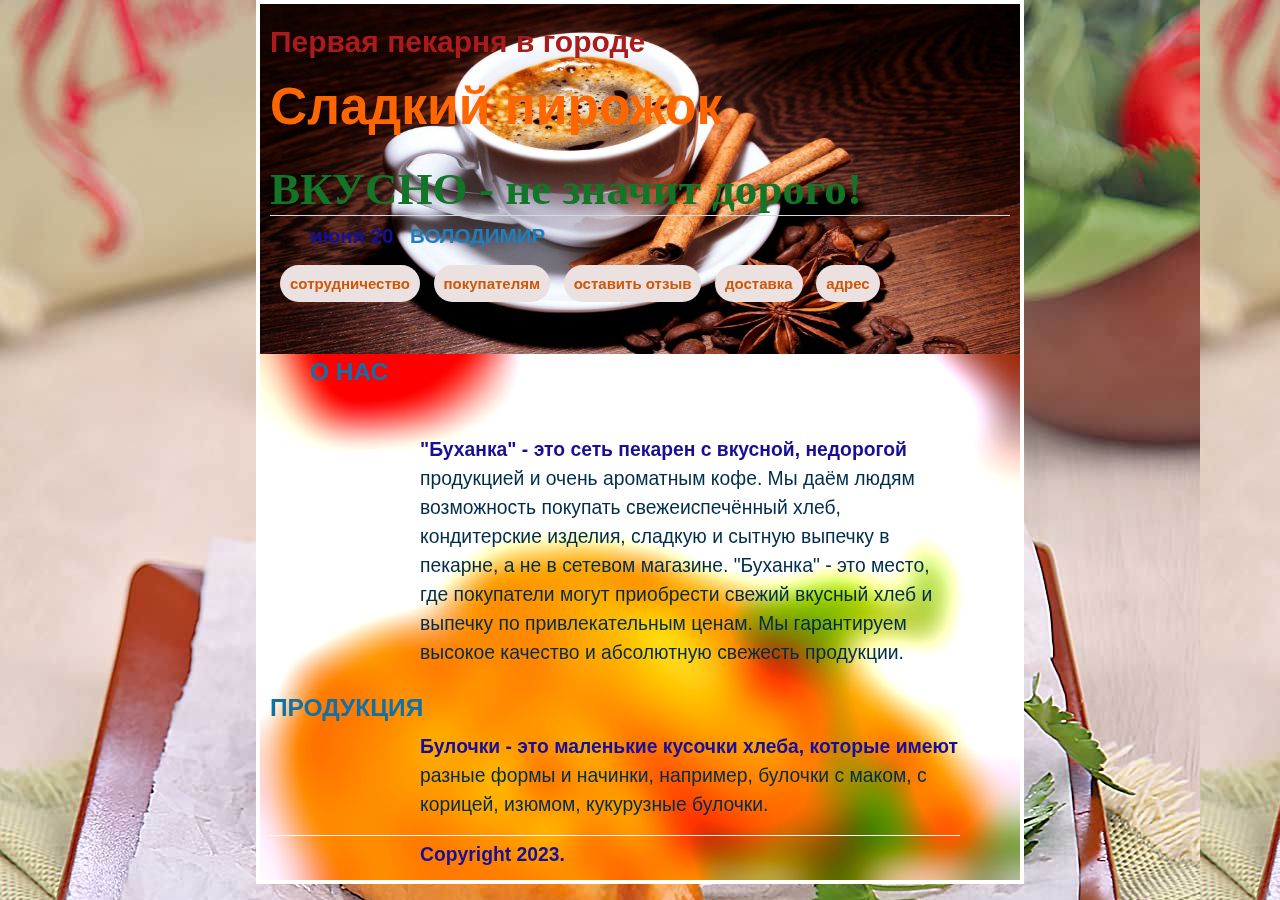
<file: index.html>
<!doctype html>
<html>
<head>
<meta charset="UTF-8">
<title>ПекарняГлавное</title>
<link href="main.css" rel="stylesheet">
<style>


</style>	
</head>

<body>
<div class="main">
<h1><strong>Первая пекарня в городе</strong></h1>
<p><h1>Сладкий пирожок</h1></p>
<h2>ВКУСНО - не значит дорого!</h2>
<p class="byline">июня 20 <strong>Володимир</strong></p>
<!-- <div class="resources"> -->
<!-- <h3> Resources</h3> -->
<!-- <ul>
  <li><a href="report.pdf">Сотрудничество</a></li>
  <li><a href="template.doc">Оставить отзыв</a></li>
  <li><a href="logos.zip">Покупателям</a></li>
  <li><a href="http://www.yahoo.com/">Франшиза</a></li>
  <li><a href="http://www.google.com/">Доставка</a></li>
</ul> -->
<!-- </div> -->
<!-- <div class="tn-atom"> -->
<a class="tn-atom" href="Сотрудничество/сотрудничество.html">сотрудничество</a>
<a class="tn-atom" href="Продукция.html">покупателям</a>
<a class="tn-atom" href="Отзывы.html">оставить отзыв</a>
<a class="tn-atom" href="RM.jpg">доставка</a>
<a class="tn-atom" href="Адрес.html">aдрес</a>
<!-- </div> -->
<!-- <a class="tn-atom" href="report.pdf">франшиза</a> -->
<h3 class="onas">О нас</h3>
<p>"Буханка" - это сеть пекарен с вкусной, недорогой продукцией и очень ароматным кофе. Мы даём людям возможность покупать свежеиспечённый хлеб, кондитерские изделия, сладкую и сытную выпечку в пекарне, а не в сетевом магазине. "Буханка" - это место, где покупатели могут приобрести свежий вкусный хлеб и выпечку по привлекательным ценам. Мы гарантируем высокое качество и абсолютную свежесть продукции.</p>
<h3>Продукция</h3>
<p>Булочки - это маленькие кусочки хлеба, которые имеют разные формы и начинки, например, булочки с маком, с корицей, изюмом, кукурузные булочки.</p>
<p class="legal">Copyright 2023.</p>
</div>
</body>
</html>
</file>
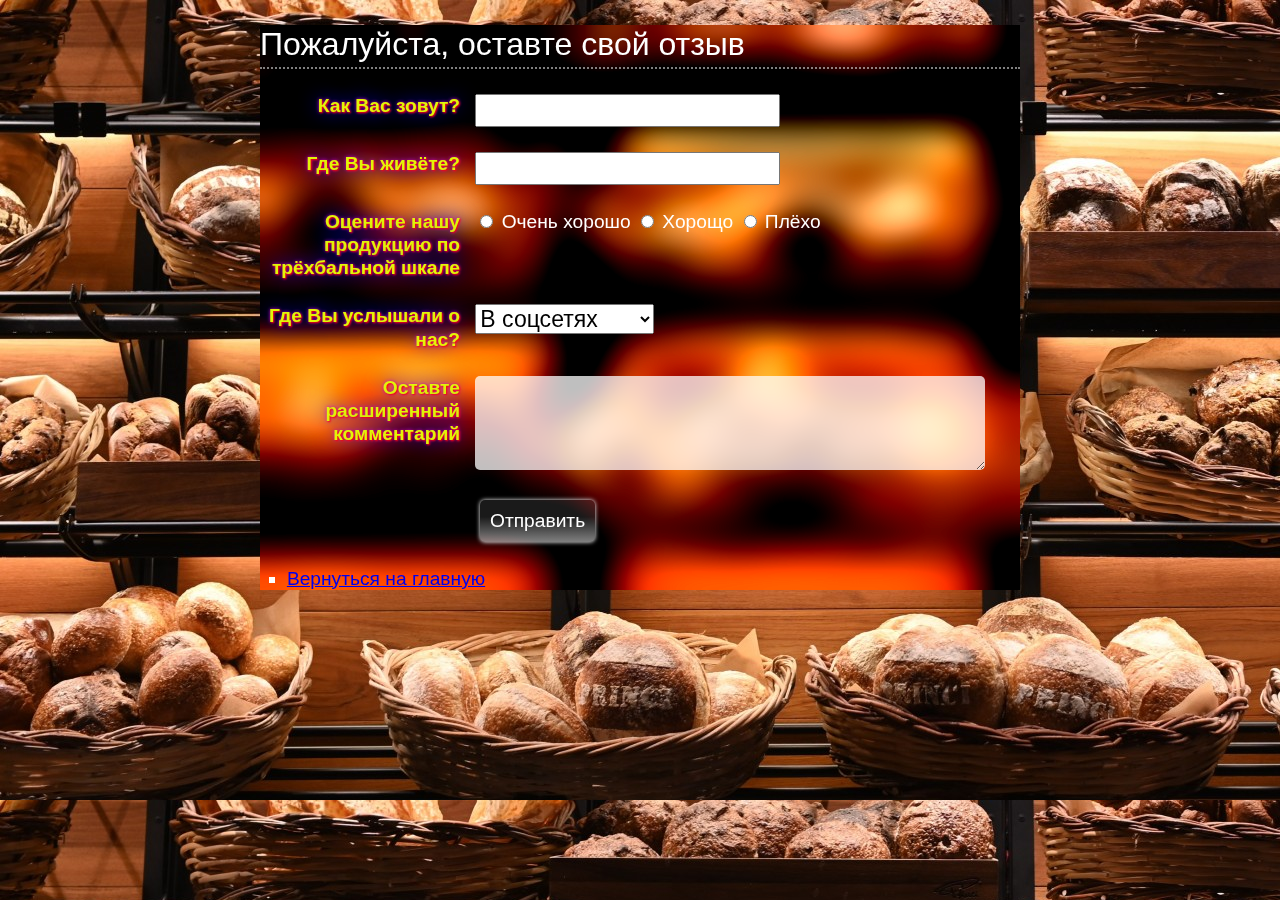
<file: Отзывы.html>
<!doctype html>
<html>
<head>
	<meta charset="UTF-8">
<title>Оставить_Отзыв</title>
<link href="global.css" rel="stylesheet">
<style>
.subform {
	font-size: 1.2em;
	color: white;
	font-family: Tahoma, Geneva, Verdana, sans-serif;
}
.subform .label {
	display: inline-block;
	width: 200px;
	vertical-align: top;
	text-align: right;
	margin-right: 10px;
	font-weight: bold;
	color: rgba(226, 250, 7, 0.979);
	/* text-shadow: #FC0 1px 0 10px; */
	text-shadow: 1px 1px 2px red, 0 0 1em blue, 0 0 0.2em rgb(224, 25, 231);
	/* box-shadow: 0 0 4px rgb(212, 7, 7); */
}

.subform select {
	font-size: 1.2em;
}
.subform input [type ="text"], .subform textarea {
	font-size: 1.2em;
	color: rgba(230, 21, 21, 0.1);
	border-radius: 5px;
	border: none;
	background-color: rgba(255,255, 255,.75);
	width: 500px;
	padding: 5px;
}
.subform input [type ="text"]:focus, .subform textarea:focus{
	background-color:rgb(219, 19, 19);
	color: black;
}
.subformSUB{
	margin-left: 220px;
	padding: 10px;
	font-size: 1em;
	color: white;
	background: rgb(0, 102, 153);
	background: -webkit-linear-gradient(rgba(255,255, 255,.1)40%, rgba(255,255, 255,.5));
	background: -moz-linear-gradient(rgba(255,255, 255,.1)40%, rgba(255,255, 255,.5));
	background: -o-linear-gradient(rgba(255,255, 255,.1)40%, rgba(255,255, 255,.5));
	background: linear-gradient(rgba(255,255, 255,.1)40%, rgba(255,255, 255,.5));
	border: none;
	border-radius: 5px;
	box-shadow: 0 0 4px white;

}
/* #name {
	background-color: rgba(255,255, 255,.75);
	width: 500px;
	padding: 10px;
	border-radius: 7px;
}
#email {
	background-color: rgba(255,255, 255,.75);
	width: 500px;
	padding: 10px;
	border-radius: 7px;
} */

body {

	background-image: url(images/1пекарня.jpeg);	
	/* background-color: aqua; */
	/* width: 100%;
	background-repeat: no-repeat; */
	backdrop-filter: blur(20px) saturate(120%) contrast(200%);
}

body img{
	
}

</style>
</head>
<body>
<h1>Пожалуйста, оставте свой отзыв</h1>
<form class="subform"  method="post" action="submit.html">
	<p>
		<label for="name" class="label">Как Вас зовут?</label>
		<input class="subform" type="text" name="name" id="name">
	</p>
	<p>
		<label for="email" class="label">Где Вы живёте?</label>
		<input  class="subform" type="text" name="email" id="email">
	</p>
	<p><span class="label">Оцените нашу продукцию по трёхбальной шкале</span>
		<label>
			<input name="skill" type="radio" value="novice">
			Очень хорошо</label>
		<label>
			<input name="skill" type="radio" value="intermediate">
			Хорощо</label>
		<label>
			<input name="skill" type="radio" value="advanced">
			Плёхо</label>
	</p>
	
	<p>
		<label for="refer" class="label">Где Вы услышали о нас? </label>
		<select name="refer" id="refer">
			<option value="null">В соцсетях</option>
			<option value="1">Реклама</option>
			<option value="2">От знакомых</option>
			<option value="3">По радио</option>
			<option value="4">По телевизору</option>
		</select>
	</p>
	<p>
		<label for="comments" class="label">Оставте расширенный комментарий </label>
		<textarea name="comments" cols="35" rows="4" id="comments"></textarea>
	</p>
	<p>
		<input type="submit" value="Отправить" class="subformSUB">
	</p>
	<!-- <p>
		<input type="submit" value="Вернуться на главную" class="subformSUB" href="Главная.html">
	</p> -->
	<div id="nav">
		<ul>
		<li><a href="Главная.html">Вернуться на главную</a></li>
		<!-- <li><a href="../Продукция.html">Продукция</a></li>
		<li><a href="../Доставка.html">Доставка</a></li>
		<li><a href="../Отзывы.html">Отзывы</a></li> -->
		</ul>
		</div>
</form>
</body>
</html>
</file>
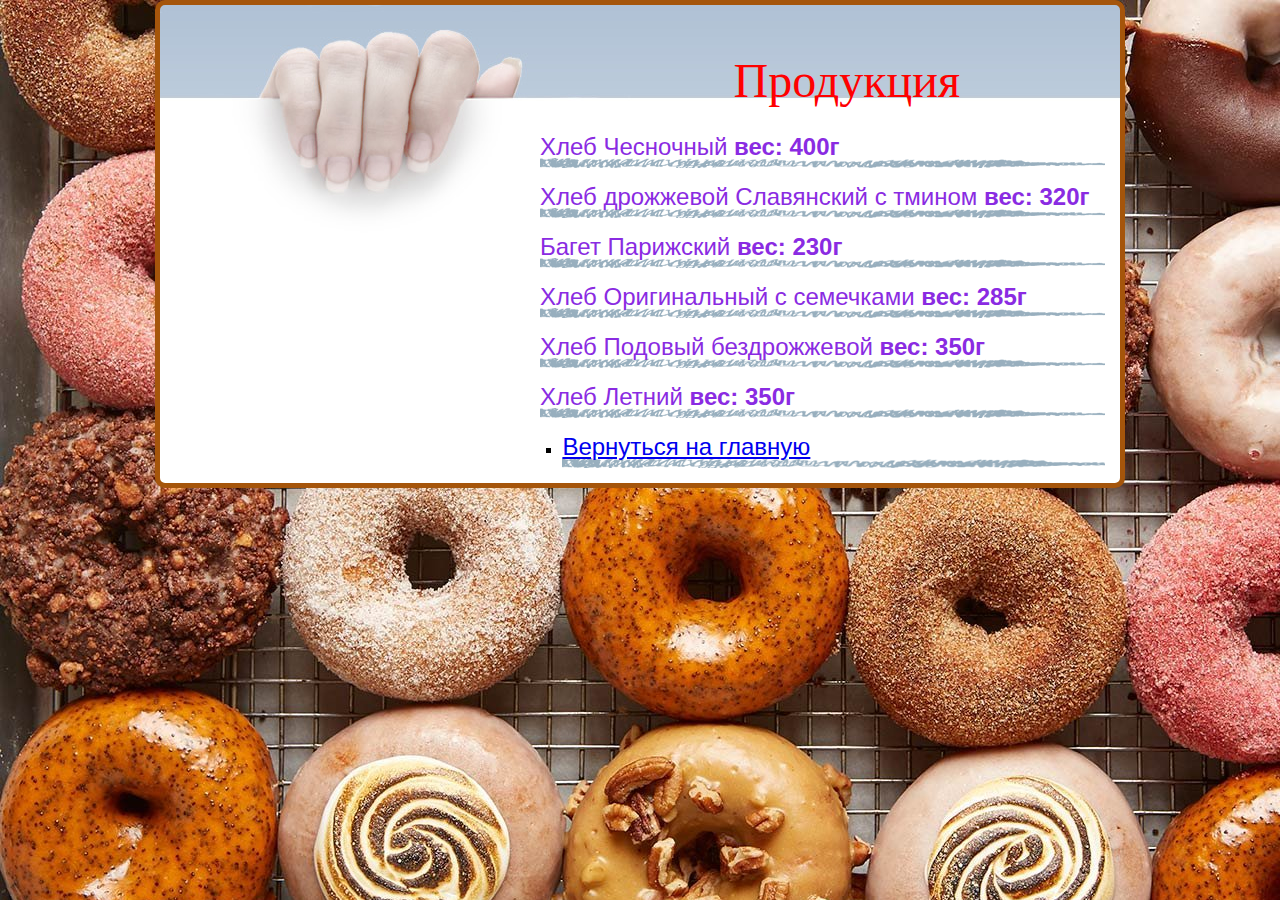
<file: Продукция.html>
<!doctype html>
<html>
<head>
<meta charset="UTF-8">
<title>ПродукцияПекарни</title>
<link href="styles.css" rel="stylesheet">
<style>
body {/*background-image: url(images/bg_page.png);
background-repeat: repeat-x;
background-color: #FFF;*/
background: url(images/донат.jpg) repeat-x #FFF; 
/* color: blueviolet; */
}
.wrapper {
    background-color: #FFF;
    /* background-image: url(images/донат.jpg); */
    background-image: url(images/bg_main.jpg);
    background-position: top left;
    background-repeat: no-repeat;
}
.banner {
    margin-top: 48px;
}
.announcement1, .announcement2 {
    margin-top: 115px;
    display: none;
    position: absolute;
    margin-left: -370px;
    margin-top: -10px;
    color: black;
    /* background: url(images/scroll_top.sjpg) no-repeat center top,
                url(images/scroll_bottom.jpg) no-repeat center bottom,
                url(images/scroll_middle.jpg) repeat-y center top; */
    padding: 70px 0 60px 0;
    /* margin-top: 115px; */
}
.announcement li {
    list-style: none;
    background-image: url(images/bullet.png);
    background-repeat: no-repeat;
    background-position: 0 4px;
    padding-left: 25px;
    margin-bottom: 10px;
    margin-bottom: 10px;
    margin-left: 30px;
    margin-right: 40px;
}
.main h2 {
    background-image: url(images/underline.png);
    background-repeat: no-repeat;
    background-position: left bottom;
    padding-bottom: 7px;
    color: blueviolet;
}

.qwe:hover .announcement1{
    display: block;
}
#nav {
    color: blueviolet;  
}
</style>
</head>
<body>
<div class="wrapper">
<div class="banner">
<h1>Продукция</h1>
</div>
<div class="main">
<div class='qwe'><h2>Хлеб Чесночный <strong>вес: 400г</strong></h2>
    <div class="announcement1" style="margin-top:-50px;">
        <h2>пищевая ценность</h2>
        <ul>
            <li>пищевая ценность</li>
            <li>Белки — 9,6 г.</li>
            <li>Жиры — 1,8 г.</li>
            <li>Углеводы — 68,6 г.</li>
        
        </ul>
        </div>
</div>

<!-- <p>Багет из пшеничной муки высшего сорта с ароматной чесночной начинкой и зеленью.</p> -->

<div class='qwe'><h2>Хлеб дрожжевой Славянский с тмином <strong color="">вес: 320г</strong></h2>
    <div class="announcement1" style="margin-top:-100px;">
        <h2>пищевая ценность</h2>
        <ul>
            <li>пищевая ценность</li>
            <li>Белки — 9,6 г.</li>
            <li>Жиры — 1,8 г.</li>
            <li>Углеводы — 68,6 г.</li>
        
        </ul>
        </div>
</div>

<!-- <p>Ржаной бездрожжевой хлеб на закваске с тмином</p> -->
<div class='qwe'><h2>Багет Парижский <strong>вес: 230г</strong></h2>
    <div class="announcement1" style="margin-top:-150px">
        <h2>пищевая ценность</h2>
        <ul>
            <li>пищевая ценность</li>
            <li>Белки — 9,6 г.</li>
            <li>Жиры — 1,8 г.</li>
            <li>Углеводы — 68,6 г.</li>
        
        </ul>
        </div>
</div>

<!-- <p>Багет из пшеничной муки высшего сорта на закваске. Тесто - пышное пористое с выраженной корочкой.</p> -->

<div class='qwe'><h2>Хлеб Оригинальный с семечками <strong>вес: 285г</strong></h2>
<div class="announcement1" style="margin-top:-200px;">
    <h2>пищевая ценность</h2>
    <ul>
        <li>пищевая ценность</li>
        <li>Белки — 9,6 г.</li>
        <li>Жиры — 1,8 г.</li>
        <li>Углеводы — 68,6 г.</li>
    
    </ul>
    </div>
</div>

<!-- <p>Хлеб ржано-пшеничный с большим количеством семечек подсолнечника с добавлением солода.</p> -->

<div class='qwe'><h2>Хлеб Подовый бездрожжевой <strong>вес: 350г</strong></h2>
<div class="announcement1" style="margin-top:-250px;" >   
    <h2>пищевая ценность</h2>
    <ul>
        <li>пищевая ценность</li>
        <li>Белки — 9,6 г.</li>
        <li>Жиры — 1,8 г.</li>
        <li>Углеводы — 68,6 г.</li>
    
    </ul>
    </div>
</div>

<div class='qwe'><h2>Хлеб Летний <strong>вес: 350г</strong></h2>
    <div class="announcement1" style="margin-top:-300px;">    
    <h2>пищевая ценность</h2>
    <ul>
        <li>пищевая ценность</li>
        <li>Белки — 9,6 г.</li>
        <li>Жиры — 1,8 г.</li>
        <li>Углеводы — 68,6 г.</li>
    
    </ul>
    </div>
</div>


<!-- <p>Хлеб «серый» пористой структуры из ржаной и пшеничной муки на ржаной закваске.</p>
</div>
<div class="announcement1">
<h2>пищевая ценность</h2>
<ul>
<li>пищевая ценность</li>
<li>Белки — 9,6 г.</li>
<li>Жиры — 1,8 г.</li>
<li>Углеводы — 68,6 г.</li>


</ul>
</div> -->
<div class ="nav">
    <ul>
    <li><h2><a href="Главная.html">Вернуться на главную</a></h2></li>
    </ul>
    </div>
<!-- <div class="copyright"> -->
<!-- <p>Copyright 2023</p> -->
</div>
</div>
</body>
</html>
</file>
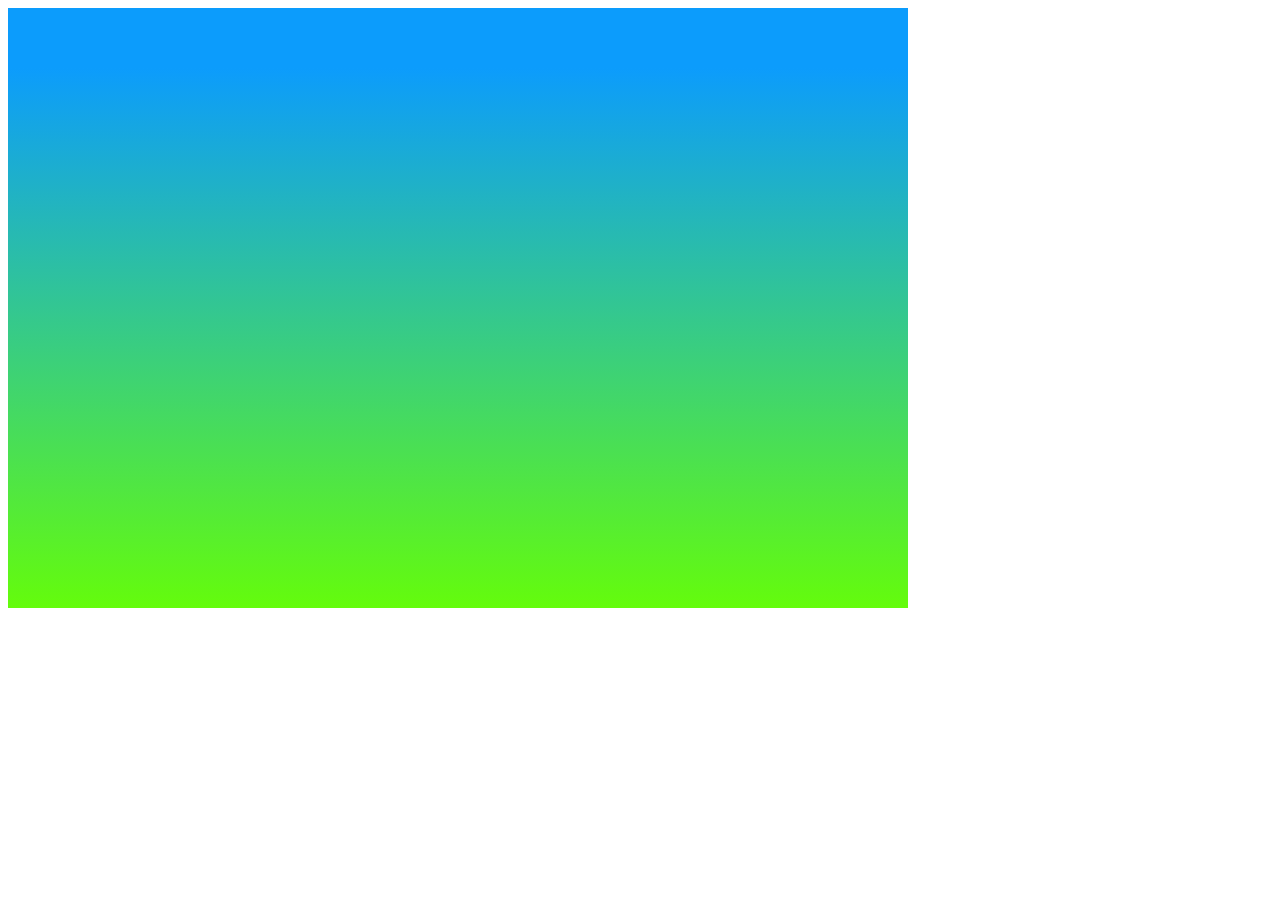
<file: Отзывы/gradient.html>
<!DOCTYPE html>
<html>
<head>
	<title>Градиент</title>
</head>

<style type="text/css">
	
	div {

		width: 900px;
		height: 600px;
		background: linear-gradient(180deg, rgb(12,156,252) 10%, 	  rgb(100,252,12));
	}


</style>
<body>

	<div></div>





	</table>


</body>
</html>
</file>
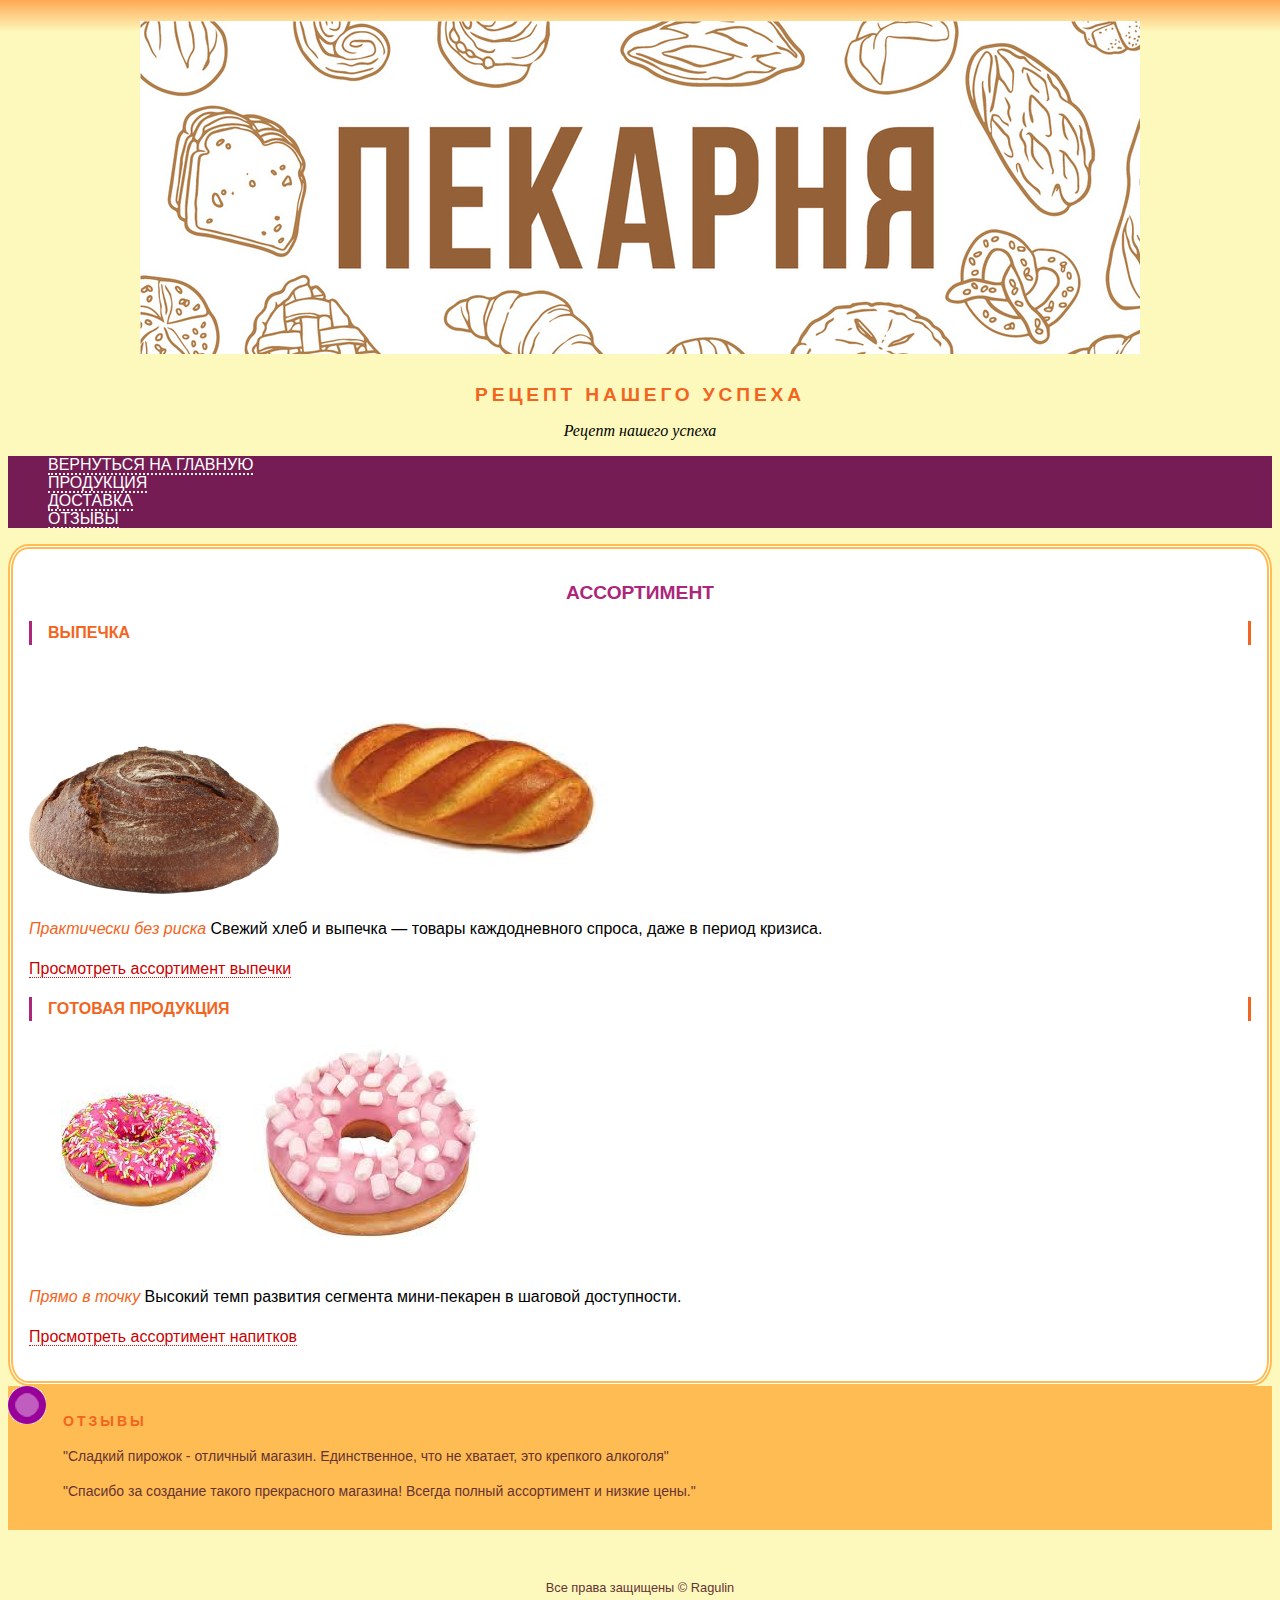
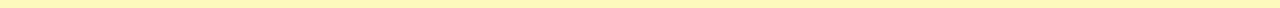
<file: Сотрудничество/сотрудничество.html>
<!DOCTYPE html>
<html>
<head>
<meta http-equiv="Content-Type" content="text/html; charset=utf-8">
<title>Сотрудничество</title>
<style type="text/css">
body {
  font-family: Verdana, Geneva, sans-serif;
  font-size: 100%;

/* фоновый градиент с сайта http://www.colorzilla.com/gradient-editor/ */
  background: -moz-linear-gradient(top,  #ffa853 0%, #fdf9bd 2%);
  background: -webkit-gradient(linear, left top, left bottom, color-stop(0%,#ffa853),color-stop(2%,#fdf9bd));
  background: -webkit-linear-gradient(top,  #ffa853 0%,#fdf9bd 2%);
  background: -o-linear-gradient(top,  #ffa853 0%,#fdf9bd 2%);
  background: -ms-linear-gradient(top,  #ffa853 0%,#fdf9bd 2%);
  background: linear-gradient(top,  #ffa853 0%,#fdf9bd 2%);
  filter: progid:DXImageTransform.Microsoft.gradient( startColorstr='#ffa853', endColorstr='#fdf9bd',GradientType=0 );
  background-repeat: repeat-x;
  background-color: #fdf9bd; /* старые версии браузеров */

}


/* стили ссылок */
a:link {
    color: #C00;
  }
a:visited {
    color: #921A66;
  }
a:focus {
	color: #921A66;
}
a:hover {
    color: #921A66;
  }
a:active {
	color:#F00;
}

/* стили для раздела intro */
#intro {
	text-align: center;
}
#intro h2 {
	font-size: 1.2em;
	text-transform: uppercase;
	letter-spacing: .2em;
	color: #f26521;
}
#intro p {
	font-family: Georgia, "Times New Roman", Times, serif;
	font-style: italic;
}

/* стили для раздела навигации */
#nav {
	background-color: #751c54;
}
#nav ul {
	list-style:none;
} 
#nav ul li {
	font-weight: normal;
    text-transform: uppercase;
}
#nav ul a:link {
    color: #fff;
  }
#nav ul a:visited {
    color: #fff;
  }
#nav ul a:focus {
	color:#FC6
}
#nav ul a:hover {
    color: #fc6;
  }
#nav ul a:active {
	color:#F00;
}
	
/* стили для раздела товаров */

#products {
  background-color: #FFF;
  line-height: 1.5em;
  padding: 1em;
  border: 5px double #FFBC53;
  border-radius: 20px 20px 20px 20px/25px 25px 25px 25px;
  }
#products h2 {
  font-size: 1.2em;
  color: #ac267b;
  text-align: center;
  text-transform: uppercase;
  }
#products h3 {
  font-size: 1em;
  text-transform: uppercase;
  color: #F26521;
  padding-left:1em;
  border-left: solid 3px #ac267b;
   border-right: solid 3px;
  border-top: 10px blueviolet; 
} 
#products a{
  text-decoration: none;
  border-bottom: dotted 1px #F00;
}

/* стили для раздела отзывов */

#testimonials {
  background: #FFBC53 url(images/ex-circle-corner.gif) no-repeat left top;
  font-size: .875em;
  line-height: 1.5;
  color: #633;
  padding: 1em;
  padding-left: 55px;
  /* border-image: url(images/purpledot.png) 20 10 round; */
  
  background-image: url(images/purpledot.png);
  background:
    url(images/purpledot.png) left top repeat-y,
    url(images/purpledot.png) right top repeat-y,
  /* border-image: url(images/purpledot.png) 20 10 round; */
  /* border-width: 30px; */
  /* border: 5px double #F26521;
  border-radius: 20px/20px; */
  }
  
#testimonials h2 {
  font-size: 1em;
  text-transform: uppercase;
  color: #F26521;
  letter-spacing: 3px;
  }



/* прочие стили */
  
em { 
  color: #F26521;
  }
  
p#copyright {
  color:#663333; 
  font-size: .8em;
  text-align: center;
  }
  #nav a{
text-decoration: none;
border-bottom: dotted 2px beige;
  }
/* #content {
  box-sizing: content-box;
  background: #c2f670;
  width: 500px;
  height: 150px;
  padding: 20px;
  border: 2px solid gray;
  margin: 20px;
} */
/* #content {
  padding-left: 1em;
  padding-right: 3em;
  padding-bottom: 1em; padding-left: 3em;
  background-color: #d42996;
} */
	
	
</style>

</head>

<body>
<div id="intro">
  <hgroup>
  <h1><img src="images/баннер.jpg" alt="Баннер"></h1>
  <h2>рецепт нашего успеха</h2>
  </hgroup>
  
<p>Рецепт нашего успеха </p>
</div>

<div id="nav">
<ul>
<li><a href="../Главная.html">Вернуться на главную</a></li>
<li><a href="../Продукция.html">Продукция</a></li>
<li><a href="../Доставка.html">Доставка</a></li>
<li><a href="../Отзывы.html">Отзывы</a></li>
</ul>
</div>

<div id="content">

<div id="products">
  <h2>Ассортимент</h2>
  <h3>Выпечка</h3>
<p><img src="images/хлебушек11.png" alt="фотография хлебушек"> <img src="images/Батон11.png" alt="фотография хлебушек"></p>

<p><em>Практически без риска</em> Свежий хлеб и выпечка — товары каждодневного спроса, даже в период кризиса. </p>
<p><a href="#">Просмотреть ассортимент выпечки</a> </p>


<h3>Готовая продукция</h3>
<p><img src="images/Донат1.jfif" alt="фотографии пончиков"><img src="images/Донат2.jfif" alt="фотографии пончиков"></p>
<p><em>Прямо в точку</em> Высокий темп развития сегмента мини-пекарен в шаговой доступности. </p>
<p><a href="../Drink.jpg">Просмотреть ассортимент напитков</a> </p>
</div>


<div id="testimonials">
  <h2>Отзывы</h2>
  <p>&quot;Сладкий пирожок - отличный магазин. Единственное, что не хватает, это крепкого алкоголя&quot;</p>
  <p>&quot;Спасибо за создание такого прекрасного магазина! Всегда полный ассортимент и низкие цены.&quot; </p>
</div>
<p>&nbsp;</p>
<p id="copyright">Все права защищены &copy; Ragulin </p>

</div><!-- end #content -->
</body>
</html>
</file>
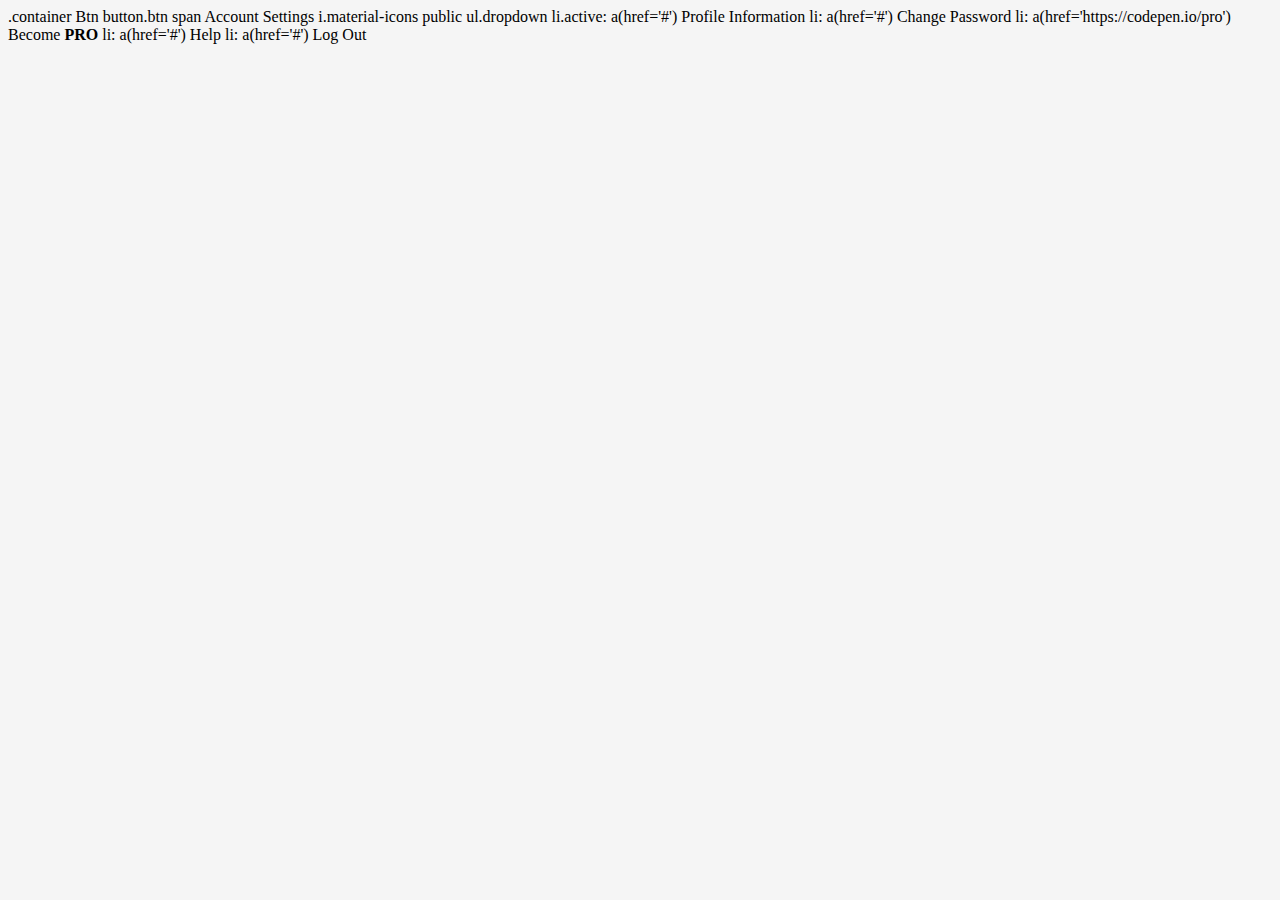
<file: веб/Выпадающее меню/HTML.html>
<!DOCTYPE html>
<html lang="en">
<head>
  <meta charset="UTF-8">
  <meta http-equiv="X-UA-Compatible" content="IE=edge">
  <meta name="viewport" content="width=device-width, initial-scale=1.0">
  <title>Document</title>
  <link rel="stylesheet" href="CSS.css">
</head>
<body>
  .container
  Btn
  button.btn
    span Account Settings
    i.material-icons public
    
    ul.dropdown
      li.active: a(href='#') Profile Information
      li: a(href='#') Change Password
      li: a(href='https://codepen.io/pro') Become <b>PRO</b>
      li: a(href='#') Help
      li: a(href='#') Log Out
</body>
</html>
</file>
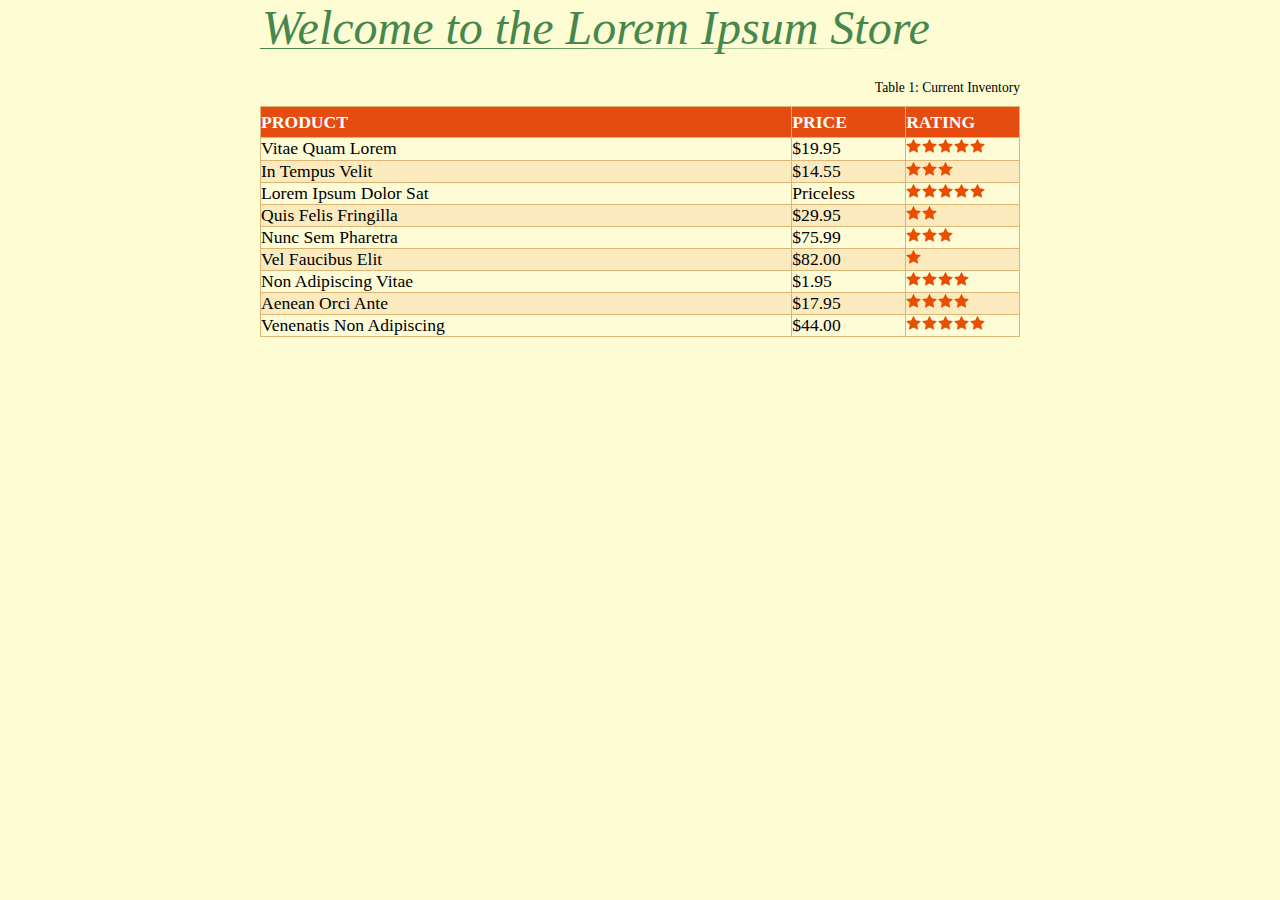
<file: Отзывы/table/table.html>
<!doctype html>
<html>
<head>
<meta charset="UTF-8">
<title>CSS: The Missing Manual</title>
<link href="css/main.css" rel="stylesheet">
<style>
.inventory {
	/* font-family: "Trebucchet MS", Arial, Helvetica, sans-serif;
	width: 100%;
	margin-top: 25px; */
	font-family: "Trebuchet MS",'Times New Roman', Times, serif;
	width: 100%;
	margin-top: 25px;
	border-collapse: collapse;
	padding: 3px 7px 2px 7px;
}
.inventory caption {
	text-align: right;
	font-size: .85em;
	margin-bottom: 10px;
}
.inventory td, .inventory th {
	font-size: 1.1em;
	border: 1px solid #DDB575;
	/* padding: 3px 7px 2px 7px; */
}
.inventory th {
	text-transform: uppercase;
	text-align: left;
	padding-top: 5px;
	padding-bottom: 4px;
	background: rgb(229, 76, 16);
	background: -webkit-linear-gradient(rgb (229, 76, 16), rgb (173, 54, 8));
	background: -moz-linear-gradient(rgb (229, 76, 16), rgb (173, 54, 8)); 
	background: -o-linear-gradient(rgb (229, 76, 16), rgb (173, 54, 8));
	background: -linear-gradient(rgb (229, 76, 16), rgb (173, 54, 8));
	color:white;
}
.inventory tr:nth-of-type(even) {
background-color: rgba(255, 255, 255, .1);
}
.inventory tr:nth-of-type(odd) {
background-color: rgba(229, 76, 16, .1);
}
#price, #rating {
	width: 15%;
}
</style>
</head>

<body>
	<h1>Welcome to the Lorem Ipsum Store</h1>
	<table class="inventory" width="100%">
		<caption>
			Table 1: Current Inventory
		</caption>
		<colgroup>
			<col id="product">
			<col id="price">
			<col id="rating">
		</colgroup>
		<tr>
			<th scope="col">Product</th>
			<th scope="col">Price</th>
			<th scope="col">Rating</th>
		</tr>
		<tr>
			<td> Vitae Quam Lorem</td>
			<td>$19.95</td>
			<td class="rating"><img src="images/star.png" width="16" height="16" alt="star"><img src="images/star.png" width="16" height="16" alt="star"><img src="images/star.png" width="16" height="16" alt="star"><img src="images/star.png" width="16" height="16" alt="star"><img src="images/star.png" width="16" height="16" alt="star"></td>
		</tr>
		<tr>
			<td> In Tempus Velit</td>
			<td>$14.55</td>
			<td><span class="rating"><img src="images/star.png" width="16" height="16" alt="star"></span><span class="rating"><img src="images/star.png" width="16" height="16" alt="star"></span><span class="rating"><img src="images/star.png" width="16" height="16" alt="star"></span></td>
		</tr>
		<tr>
			<td>Lorem Ipsum Dolor Sat</td>
			<td>Priceless</td>
			<td><span class="rating"><img src="images/star.png" width="16" height="16" alt="star"></span><span class="rating"><img src="images/star.png" width="16" height="16" alt="star"></span><span class="rating"><img src="images/star.png" width="16" height="16" alt="star"></span><span class="rating"><img src="images/star.png" width="16" height="16" alt="star"></span><span class="rating"><img src="images/star.png" width="16" height="16" alt="star"></span></td>
		</tr>
		<tr>
			<td>Quis Felis Fringilla</td>
			<td>$29.95</td>
			<td><span class="rating"><img src="images/star.png" width="16" height="16" alt="star"></span><span class="rating"><img src="images/star.png" width="16" height="16" alt="star"></span></td>
		</tr>
		<tr>
			<td>Nunc Sem Pharetra</td>
			<td>$75.99</td>
			<td><span class="rating"><img src="images/star.png" width="16" height="16" alt="star"></span><span class="rating"><img src="images/star.png" width="16" height="16" alt="star"></span><span class="rating"><img src="images/star.png" width="16" height="16" alt="star"></span></td>
		</tr>
		<tr>
			<td>Vel Faucibus Elit</td>
			<td>$82.00</td>
			<td><span class="rating"><img src="images/star.png" width="16" height="16" alt="star"></span></td>
		</tr>
		<tr>
			<td> Non Adipiscing Vitae</td>
			<td>$1.95</td>
			<td><span class="rating"><img src="images/star.png" width="16" height="16" alt="star"></span><span class="rating"><img src="images/star.png" width="16" height="16" alt="star"></span><span class="rating"><img src="images/star.png" width="16" height="16" alt="star"></span><span class="rating"><img src="images/star.png" width="16" height="16" alt="star"></span></td>
		</tr>
		<tr>
			<td>Aenean Orci Ante</td>
			<td>$17.95</td>
			<td><span class="rating"><img src="images/star.png" width="16" height="16" alt="star"></span><span class="rating"><img src="images/star.png" width="16" height="16" alt="star"></span><span class="rating"><img src="images/star.png" width="16" height="16" alt="star"></span><span class="rating"><img src="images/star.png" width="16" height="16" alt="star"></span></td>
		</tr>
		<tr>
			<td>Venenatis Non Adipiscing</td>
			<td>$44.00</td>
			<td><span class="rating"><img src="images/star.png" width="16" height="16" alt="star"></span><span class="rating"><img src="images/star.png" width="16" height="16" alt="star"></span><span class="rating"><img src="images/star.png" width="16" height="16" alt="star"></span><span class="rating"><img src="images/star.png" width="16" height="16" alt="star"></span><span class="rating"><img src="images/star.png" width="16" height="16" alt="star"></span></td>
		</tr>
	</table>
</body>
</html>
</file>
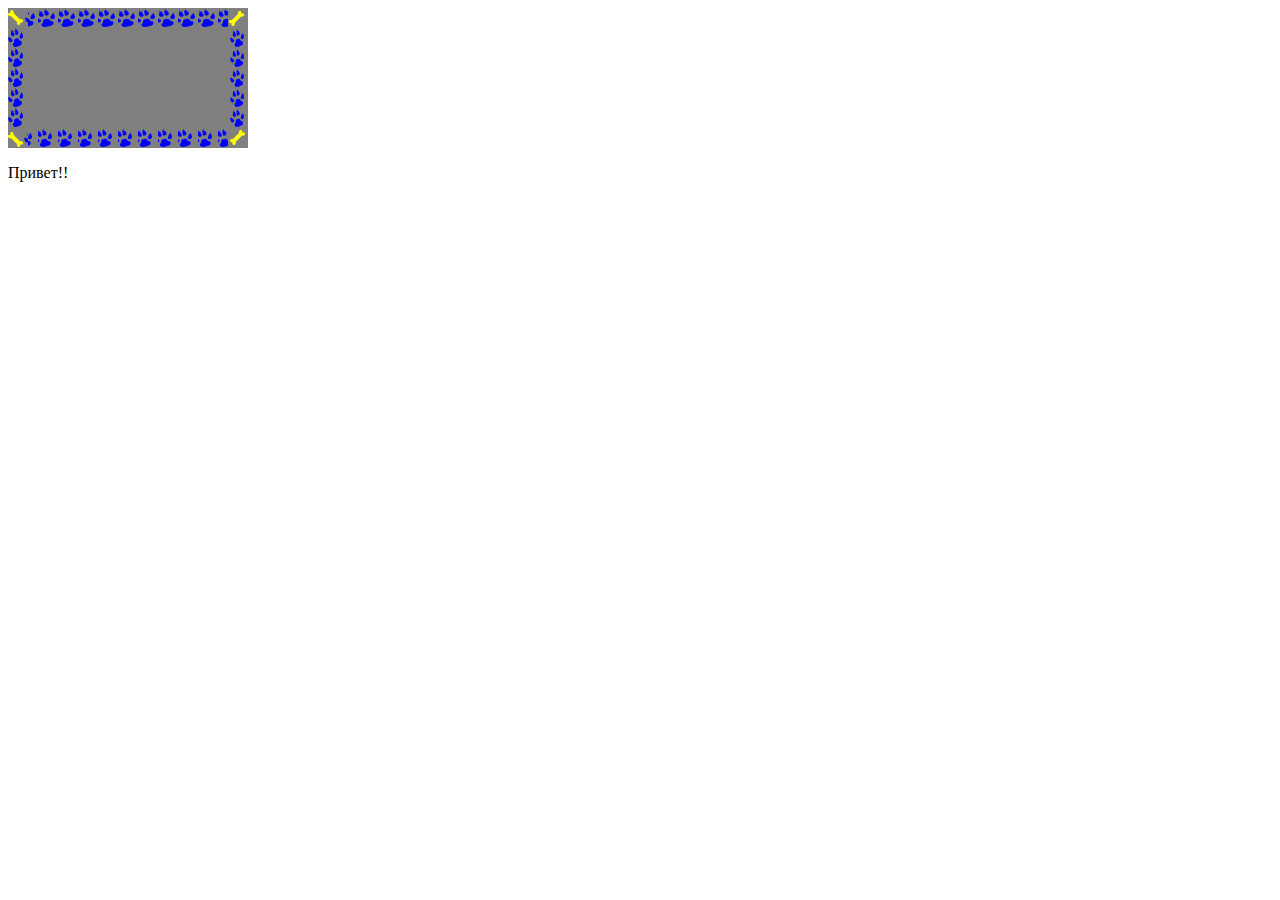
<file: Сотрудничество/Пример border-image/border-image.html>
<!DOCTYPE html>
<html>
<head>
	<title>Создание рамки из изображения</title>
	<style type="text/css">
		#border{
			border: 20px solid;
			width: 200px;
			height: 100px;
			background: grey;
			/*border-image: url(border.png);
			border-image-slice:  20;
			border-image-repeat: repeat;*/

			
			 border-image: url(border.png) 20 repeat;
			 /*border-radius: 50px 30px;*/
		}

	</style>
</head>
<body>
	<div id="border"></div>
	<p>Привет!!</p>

</body>
</html>
</file>
<file: веб/Выпадающее меню/CSS.css>
// Fonts
$body-font: "Roboto";

// Font Weights
$thin: 100;
$light: 300;
$regular: 400;
$semibold: 600;
$bold: 700;
$ultra: 800;


$black: #000000;
$white: #FFFFFF;

// Material Colors
$dark-theme: (primary: rgba($black, .87), secondary: rgba($black, .54), disabled: rgba($black, .26));
$light-theme: (primary: rgba($white, 1), secondary: rgba($white, .7), disabled: rgba($white, .3));

// Pen Colors
$accent: #5380F7;

// Base Setting
$base-color: map-get($dark-theme, primary);
$base-font-family: $body-font, sans-serif;
$base-font-size: 14px;
$base-font-weight: $regular;
$base-line-height: 1.5em;


// Layout Settings
$max-width: null;
$columns: null;
$gutters: null;

// Elevation
@mixin elevation($level) {
  @if $level == 1 {
    box-shadow: 0 1px 3px rgba(0, 0, 0, 0.12), 0 1px 2px rgba(0, 0, 0, 0.24);
  }

  @else if $level == 2 {
    box-shadow: 0 3px 6px rgba(0, 0, 0, 0.16), 0 3px 6px rgba(0, 0, 0, 0.23);
  }

  @else if $level == 3 {
    box-shadow: 0 10px 20px rgba(0, 0, 0, 0.19), 0 6px 6px rgba(0, 0, 0, 0.23);
  }

  @else if $level == 4 {
    box-shadow: 0 14px 28px rgba(0, 0, 0, 0.25), 0 10px 10px rgba(0, 0, 0, 0.22);
  }

  @else if $level == 5 {
    box-shadow: 0 19px 38px rgba(0, 0, 0, 0.3), 0 15px 12px rgba(0, 0, 0, 0.22);
  }
}

/* Body */
body {
  background: #F5F5F5;
  height: 100%;
  color: $base-color;
  font-family: $base-font-family;
  font-size: $base-font-size;
  font-weight: $base-font-weight;
  line-height: $base-line-height;
  -webkit-font-smoothing: antialiased;
  -moz-osx-font-smoothing: grayscale;
}

.container {
  position: fixed;
  top: 50%;
  left: 50%;
  transform: translate(-50%, -50%);
}

.btn {
  outline: 0;
  display: inline-flex;
  align-items: center;
  justify-content: space-between;
  background: $accent;
  min-width: 260px;
  border: 0;
  border-radius: 4px;
  box-shadow: 0 4px 12px rgba($black, .1);
  box-sizing: border-box;
  padding: 16px 20px;
  color: $white;
  font-size: 12px;
  font-weight: $semibold;
  letter-spacing: 1.2px;
  text-transform: uppercase;
  overflow: hidden;
  cursor: pointer;
  
  &:focus,
  &:active {
    .dropdown {
      transform: translate(0, 20px);
      opacity: 1;
      visibility: visible;
    }
  }
  
  .material-icons {
    border-radius: 100%;
    animation: ripple 0.6s linear infinite;
  }
  
  .dropdown {
    position: absolute;
    top: 100%;
    left: 0;
    background: $white;
    width: 100%;
    border-radius: 4px;
    box-shadow: 0 4px 12px rgba($black, .1);
    text-align: left;
    opacity: 0;
    visibility: hidden;
    transition: 0.3s ease;
    
    &:before {
      content: '';
      position: absolute;
      top: -6px;
      left: 20px;
      width: 0;
      height: 0;
      box-shadow: 2px -2px 6px rgba($black, .05);
      border-top: 6px solid $white;
      border-right: 6px solid $white;
      border-bottom: 6px solid transparent;
      border-left: 6px solid transparent; 
      transform: rotate(-45deg);   
      mix-blend-mode: multiple;
    }
    
    li {
      z-index: 1;
      position: relative;
      background: $white;
      padding: 0 20px;
      color: #666;
      
      &.active {
        color: $accent;
      }
      
      &:first-child {
        border-radius: 4px 4px 0 0;
      }
      
      &:last-child {
        border-radius: 0 0 4px 4px;

        a {
          border-bottom: 0;
        }
      }
    }
    
    a {
      display: block;
      border-bottom: 1px solid rgba($black, .05);
      padding: 16px 0;
      color: inherit;
      font-size: 10px;
      text-decoration: none;
    }
  }
}

@keyframes ripple {
  0% {
    box-shadow: 0 0 0 0 rgba($white, 0.1),
                0 0 0 20px rgba($white, 0.1),
                0 0 0 40px rgba($white, 0.1),
                0 0 0 60px rgba($white, 0.1);
  }
  100% {
    box-shadow: 0 0 0 20px rgba($white, 0.1),
                0 0 0 40px rgba($white, 0.1),
                0 0 0 60px rgba($white, 0.1),
                0 0 0 80px rgba($white, 0);
  }
}
</file>
<file: main.css>
/* reset browser styles */
html, body, div, span, object, iframe, h1, h2, h3, h4, h5, h6, p, blockquote, pre, a, abbr, acronym, address, big, cite, code, del, dfn, em, img, ins, kbd, q, s, samp,small, strike, strong, sub, sup, tt, var, b, u, i, center, dl, dt, dd, ol, ul, li, fieldset, form, label, legend,
table, caption, tbody, tfoot, thead, tr, th, td, article, aside, canvas, details, embed, 
figure, figcaption, footer, header, hgroup, menu, nav, output, ruby, section, summary,
time, mark, audio, video {
	margin: 0;
	padding: 0;
	border: 0;
	font-size: 100%;
	vertical-align: baseline;
}
article, aside, details, figcaption, figure, footer, header, hgroup, menu, nav, section {
	display: block;
}
body {
	line-height: 1.2;
	/* backdrop-filter: blur(20px) saturate(120%) contrast(200%); */
}
ol { 
	padding-left: 1.4em;
	list-style: decimal;
}
ul {
	padding-left: 1.4em;
	list-style: square;
}
table {
	border-collapse: collapse;
	border-spacing: 0;
} 
/* end reset browser styles */

body {
  font-size: 80.5%;
  font-family: Arial, Helvetica, sans-serif;
  color: #002D4B;
  background: #E1EEFD url(images/117407_vcipc.jpg) repeat-x;
}

.main {
  width: 740px;
  margin: 0 auto;
  padding: 0 10px;
  border: 4px solid white;
  background: transparent url(images/кофе.jpg)  no-repeat;
  background-size: 100% 40%;
  backdrop-filter: blur(20px) saturate(120%) contrast(200%);
}

.main h1 {
  color: #FF6600;
	font-family: "Arial Black", Arial, Helvetica, sans-serif;
	font-size: 4em;
}

.main h1 strong {
  font-size: 30px;
  color: rgb(172, 27, 27);
  line-height: 1em;
  margin-right: -1.25em;
}


.main h2 {
	font: bold 3.5em "Hoefler Text", Garamond, Times, serif;
	border-bottom: 1px solid #d4d9dd;
	color: #127527;
	margin-top: 25px;
}
.main h2 strong {
	font-size: 30px;
	color: rgb(172, 27, 27);
	line-height: 1em;
	margin-right: -1.25em;
  }

.main h3 {
	color: rgb(16, 112, 168);
	font-size: 1.9em;
	font-weight: bold;
	text-transform: uppercase;
	margin-top: 25px;
	margin-bottom: 10px;
}

.main p {
	font-size: 1.5em;
	line-height: 150%;
	margin-bottom: 10px;
	margin-left: 150px;
	margin-right: 50px;
}

.main p:first-line {
  font-weight: bold;
  color: rgb(24, 15, 153);
}

.onas{
	padding: 40px;
}

.resources {
	margin: 0 0 25px 50px;
	width: 225px;
	float: right;
	padding: 20px;
	background: #F5EFFB;
}

.resources h3 {
	margin-top: 0;
	color: #002D4B;
}

.resources li {
	font-size: 1.5em;
	margin-bottom: 7px;
	color: #207EBF;
}

.main .byline {
  color: #16c710;
	font-size: 1.6em;
	margin: 5px 0 25px 40px;
}

.main .byline strong {
	color: #207EBF;
	text-transform: uppercase;
	margin-left: 11px;
} 
.main .legal{
	margin-top: 15px;
	padding-top: 5px;
	border-top: 1px solid #FFF;
	margin-left: 0px;
	padding-left: 150px;
}
a {
	color: #207EBF;
	text-decoration: none;
	font-weight: bold;
	border-bottom: 2px solid #F60;}
	

a:visited {
	color: #6E97BF;
}
a:hover {
	color: #FFF;
	background-color: #6E97BF;
	border-bottom-color: #6E97BF;
}
a [href^= "mailto:"] 
{
	color: #3cce6d;
	border: none;
	background: url(images/email.gif);
	background-repeat: no-repeat;
	background-position-x: left;
	background-position-y: center;
	padding-left: 20px;
	margin-left: 10px;
}
.resources a {
	text-decoration: none;
	background: url(images/acrobat.png);
	background-repeat: no-repeat;
	background-position-x: right;
	background-position-y: top;
	padding-right: 22px;
	
}

.resources a [href^= "http: //"] {
	background: url(images/globe.png) no-repeat right top;
	padding-right: 22px;
}

.resources a [href$='.pdf'] {
	background: url(images/acrobat.png) no-repeat right top;
}
.resources a [href$='.zip'] {
	background: url(images/zip.png) no-repeat right top;
}
.resources a [href$= '.doc'] {
	background: url(images/word.png) no-repeat right top;
}
.resources a :hover {
	color: #000;
	background-color: rgba(255, 255,255,.8);
}

.tn-atom {
    color: #ce5708;
    font-size: 15px;
	display:inline;
    font-family: 'SegoePobeda',Arial,sans-serif;
    line-height: 0.85;
    font-weight: 700;
	margin-left: 10px;
	width: 150px;
	height: 30px;
    border-width: 10px;
    border-radius: 20px;
    background-color: #ebe1e1;
    background-position: center;
	text-align: center;
	
    border-color: transparent;
    border-style: solid;
    transition: background-color 0.2s ease-in-out, color 0.2s ease-in-out, border-color 0.2s ease-in-out;
}
</file>
<file: global.css>
/* reset browser styles */
html, body, div, span, object, iframe, h1, h2, h3, h4, h5, h6, p, blockquote, pre, a, abbr, acronym, address, big, cite, code, del, dfn, em, img, ins, kbd, q, s, samp,small, strike, strong, sub, sup, tt, var, b, u, i, center, dl, dt, dd, ol, ul, li, fieldset, form, label, legend,
table, caption, tbody, tfoot, thead, tr, th, td, article, aside, canvas, details, embed, 
figure, figcaption, footer, header, hgroup, menu, nav, output, ruby, section, summary,
time, mark, audio, video {
	margin: 0;
	padding: 0;
	font-size: 100%;
	vertical-align: baseline;
}
article, aside, details, figcaption, figure, footer, header, hgroup, menu, nav, section {
	display: block;
}
body {
	line-height: 1.2;
}
ol { 
	padding-left: 1.4em;
	list-style: decimal;
}
ul {
	padding-left: 1.4em;
	list-style: square;
}

/* end reset browser styles */

body {
	width: 760px;
	margin: 0 auto;	
	background-color: rgb(0,51,102);
	color: rgb(255,255,255);
}

h1 {
	font-size: 2em;
	font-family: Tahoma, Geneva, sans-serif;
	font-weight: normal;
	border-bottom: dotted 2px rgba(255,255,255,.5);
	padding-bottom: 4px;	
	margin: 25px 0;
}

p {
	margin-bottom: 25px;	
}
</file>
<file: styles.css>
/* reset browser styles */
html, body, div, span, object, iframe, h1, h2, h3, h4, h5, h6, p, blockquote, pre, a, abbr, acronym, address, big, cite, code, del, dfn, em, img, ins, kbd, q, s, samp,small, strike, strong, sub, sup, tt, var, b, u, i, center, dl, dt, dd, ol, ul, li, fieldset, form, label, legend,
table, caption, tbody, tfoot, thead, tr, th, td, article, aside, canvas, details, embed, 
figure, figcaption, footer, header, hgroup, menu, nav, output, ruby, section, summary,
time, mark, audio, video {
	margin: 0;
	padding: 0;
	border: 0;
	font-size: 100%;
	vertical-align: baseline;
}
article, aside, details, figcaption, figure, footer, header, hgroup, menu, nav, section {
	display: block;
}
body {
	line-height: 1.2;
}
ol { 
	padding-left: 1.4em;
	list-style: decimal;
}
.qwe {
border: 10px;
color: rgb(170, 12, 86);
}
ul { 
	padding-left: 1.4em;
	list-style: square;
}
table {
	border-collapse: collapse;
	border-spacing: 0;
} 
/* end reset browser styles */

.wrapper {
	width: 960px;
	margin-right: auto;
	margin-left: auto;
    overflow: hidden; /* contain float */
	border-radius: 10px;
	border: solid 5px rgb(165, 85, 11);
	/* background: 
	url(images/Donat.jpg) left top repeat-y,
	url(images/Donat.jpg) right top repeat-y; */
}

.main {
	float: right;
	width: 565px;
	margin-right: 15px;
	padding-top: 25px;
}

.announcement {
	margin-right: 600px;
	margin-left: 20px;
	
}

.copyright {
	clear: both;
	font: bold 12px Tahoma, Geneva, sans-serif;
	color: darkgreen;
	padding: 5px;
  margin: 0 15px;
	border: 1px dotted #98AFBE;
  border-left: none;
  border-right: none;
}


.banner h1 {
	font: normal 48px Georgia, "Times New Roman", Times, serif;
	text-align: right;
  color: red;
  margin-right: 160px;
}

.main h2 {
	font: 24px Tahoma, Geneva, sans-serif;
	margin-bottom: 15px;
	font-family: Tahoma, Geneva, sans-serif;
}
.main p {
	font: 14px Tahoma, Geneva, sans-serif;
	color: black;
	margin-bottom: 20px;
	font-family: Tahoma, Geneva, sans-serif;
}

.announcement h2 {
	font: italic bold normal 20px Georgia, "Times New Roman", Times, serif;
	text-align: center;
	color: darkorange;
	text-transform: uppercase;
	letter-spacing: 1px;
	margin-bottom: 18px;
}
.announcement ul {
	font: 14px Tahoma, Geneva, sans-serif;
}
</file>
<file: Отзывы/table/css/main.css>
/* reset browser styles */
html, body, div, span, object, iframe, h1, h2, h3, h4, h5, h6, p, blockquote, pre, a, abbr, acronym, address, big, cite, code, del, dfn, em, img, ins, kbd, q, s, samp,small, strike, strong, sub, sup, tt, var, b, u, i, center, dl, dt, dd, ol, ul, li, fieldset, form, label, legend,
table, caption, tbody, tfoot, thead, tr, th, td, article, aside, canvas, details, embed, 
figure, figcaption, footer, header, hgroup, menu, nav, output, ruby, section, summary,
time, mark, audio, video {
	margin: 0;
	padding: 0;
	font-size: 100%;
	vertical-align: baseline;
}
article, aside, details, figcaption, figure, footer, header, hgroup, menu, nav, section {
	display: block;
}
body {
	line-height: 1.2;
}
ol { 
	padding-left: 1.4em;
	list-style: decimal;
}
ul {
	padding-left: 1.4em;
	list-style: square;
}

/* end reset browser styles */

body {
	width: 760px;
	margin: 0 auto;	
	background-color: #FDFCD2;
}

h1 {
	font: italic normal 3em Baskerville, "Palatino Linotype", "Times New Roman", serif;
	color: #46874D;
	background: url(../images/underline.png) no-repeat 0px 88%;
	padding-left: 2px;
}
</file>
